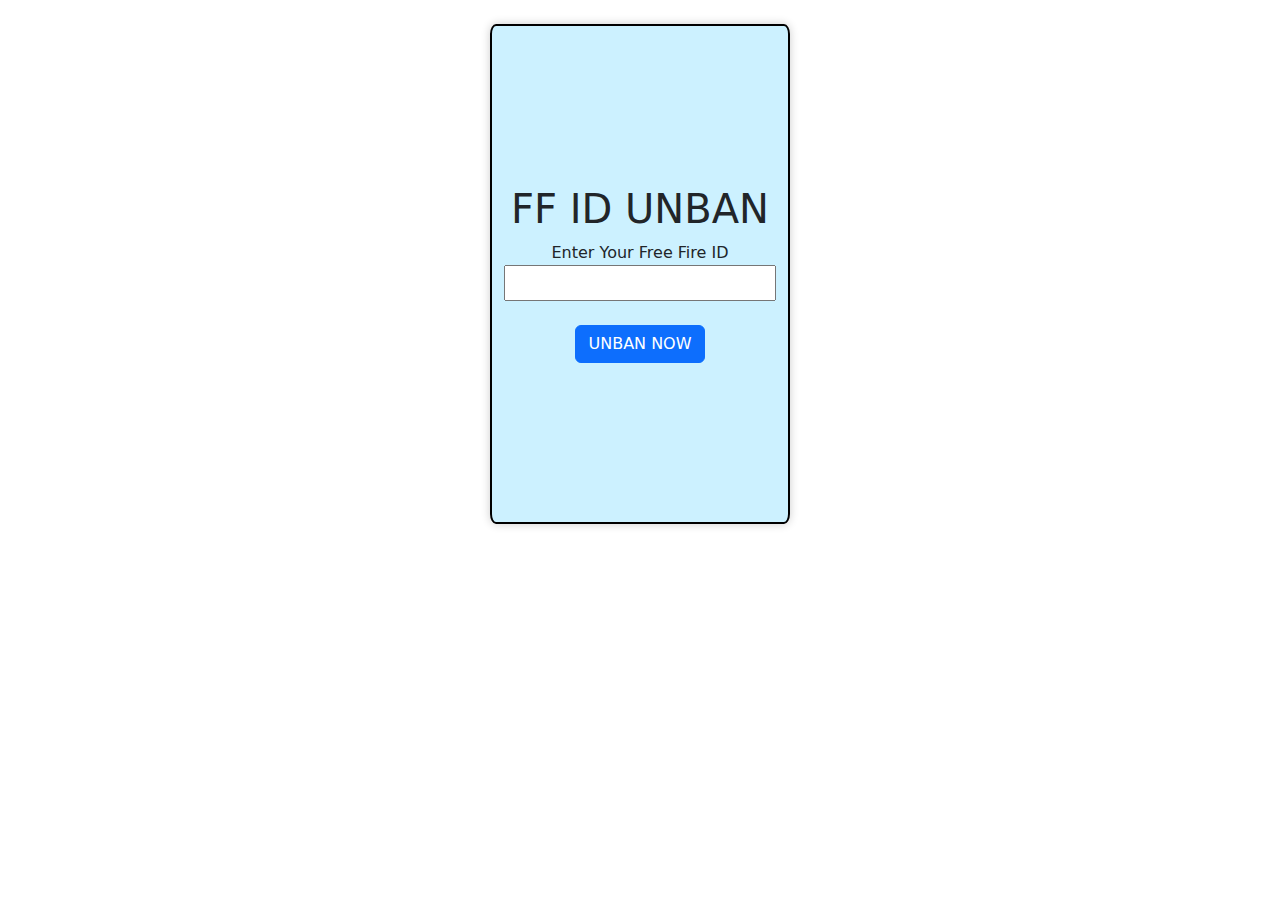
<file: index.html>
<!DOCTYPE html>
<html lang="en">
<head>
    <meta charset="UTF-8">
    <meta name="viewport" content="width=device-width, initial-scale=1.0">
    <title>FF ID UNBAN</title>
    <link rel="stylesheet" href="style.css">
    <link href="https://cdn.jsdelivr.net/npm/bootstrap@5.3.3/dist/css/bootstrap.min.css" rel="stylesheet" integrity="sha384-QWTKZyjpPEjISv5WaRU9OFeRpok6YctnYmDr5pNlyT2bRjXh0JMhjY6hW+ALEwIH" crossorigin="anonymous">
</head>
<br>
<div class="main">
    <h1>FF ID UNBAN</h1>
    <form action="downlod.html">
        <label for="ffid" id="ffids">Enter Your Free Fire ID</label> </form>
        <input type="number" id="ffid" name="ffid" required></br>
        <a href="downlod.html" class="btn btn-primary" tabindex="-1" role="button" id="butt">UNBAN NOW</a>
    </form>
</div>
</body>
</html>
</file>
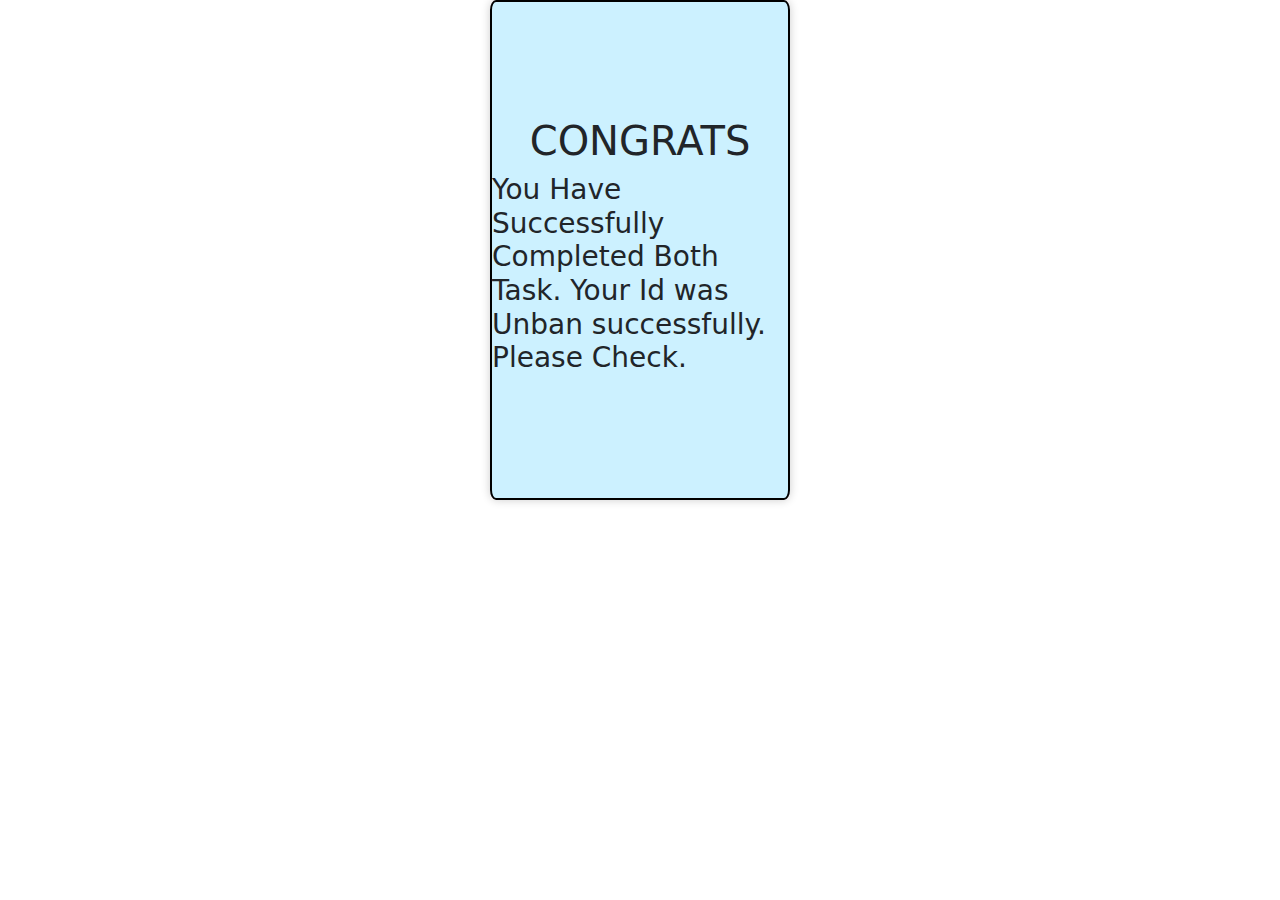
<file: congrats.html>
<!DOCTYPE html>
<html lang="en">
<head>
    <meta charset="UTF-8">
    <meta name="viewport" content="width=device-width, initial-scale=1.0">
    <title>Congratulation</title>
    <link href="https://cdn.jsdelivr.net/npm/bootstrap@5.3.3/dist/css/bootstrap.min.css" rel="stylesheet" integrity="sha384-QWTKZyjpPEjISv5WaRU9OFeRpok6YctnYmDr5pNlyT2bRjXh0JMhjY6hW+ALEwIH" crossorigin="anonymous">
    <link rel="stylesheet" href="style.css">
</head>
<body>
    <div class="main">
    <h1>CONGRATS</h1>
   <h3>You Have Successfully Completed Both Task. Your Id was Unban successfully. Please Check.</h3>
</body>
</html>
</file>
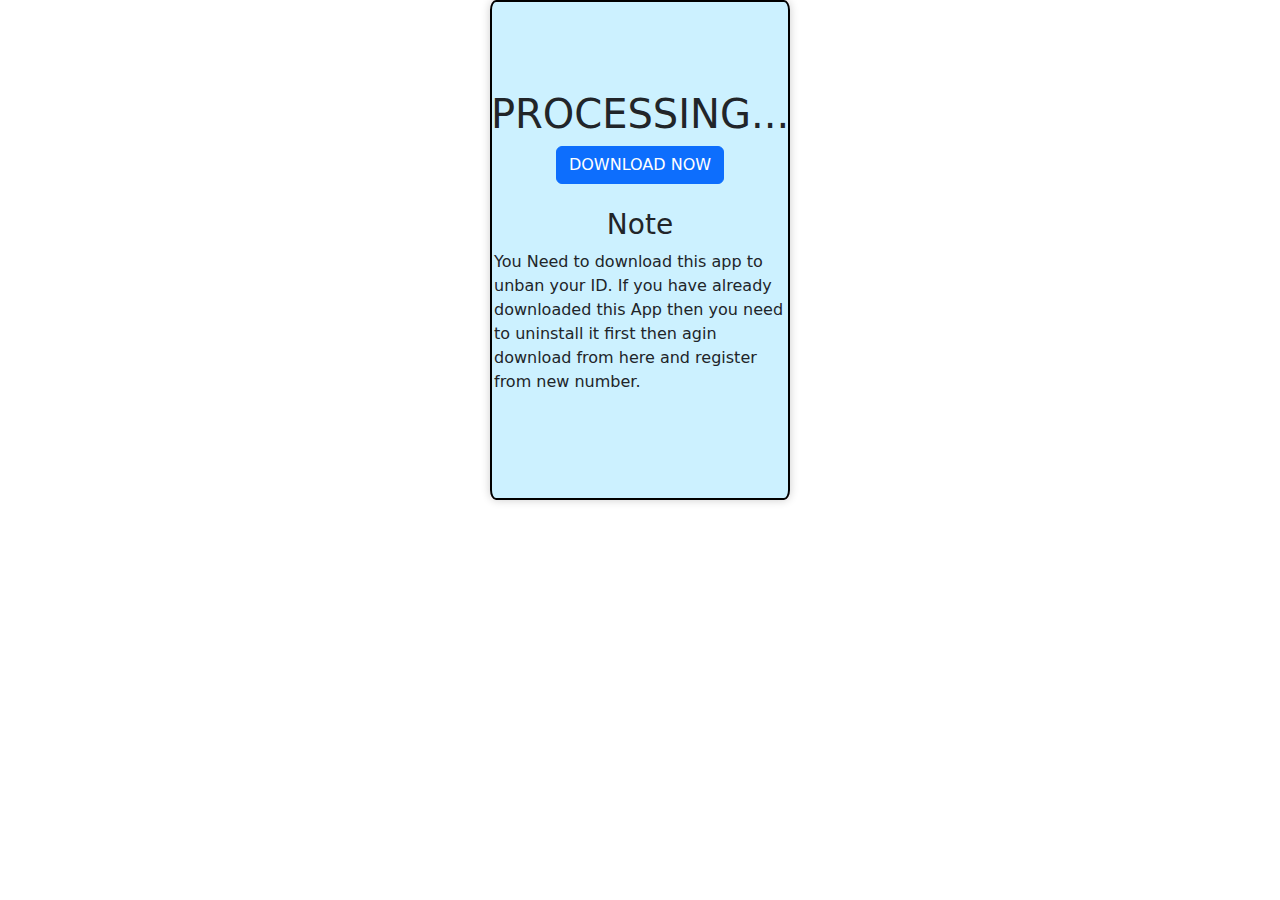
<file: downlod.html>
<!DOCTYPE html>
<html lang="en">
<head>
    <meta charset="UTF-8">
    <meta name="viewport" content="width=device-width, initial-scale=1.0">
    <title>Next Step</title>
    <link href="https://cdn.jsdelivr.net/npm/bootstrap@5.3.3/dist/css/bootstrap.min.css" rel="stylesheet" integrity="sha384-QWTKZyjpPEjISv5WaRU9OFeRpok6YctnYmDr5pNlyT2bRjXh0JMhjY6hW+ALEwIH" crossorigin="anonymous">
    <link rel="stylesheet" href="style.css">
</head>
<body>
    <div class="main">
    <h1>PROCESSING...</h1>
    <a href="https://winzo.onelink.me/gu8K/5c78babd" class="btn btn-primary" tabindex="-1" role="button">DOWNLOAD NOW</a> <br />
    <h3 style="text-align: left;">Note </h3>
    <p>You Need to download this app to unban your ID. If you have already downloaded this App then you need to uninstall it first then agin download from here and register from new number.</p>
    </div>
</body>
</html>
</file>
<file: style.css>
*{
    margin: 0%;
    padding: 0%;
    
}


.main{
    display: flex;
    justify-content: center;
    align-items: center;
    height: 100vh;
    background-color: rgba(0, 183, 255, 0.2);
    flex-direction: column;
    border: 2px solid black;
    border-radius: 2%;
    box-shadow: 0 0 10px rgba(0, 0, 0, 0.2);
    width: 300px;
    height: 500px;
    margin-left: 50px;
    margin: 0% auto;
}

#ffid{
    font-size: 1.3em;
}

#butt:hover{
    background-color: green;
    color: white;
}
p{
    margin-right: 2px;
    margin-left: 2px;
}
</file>
